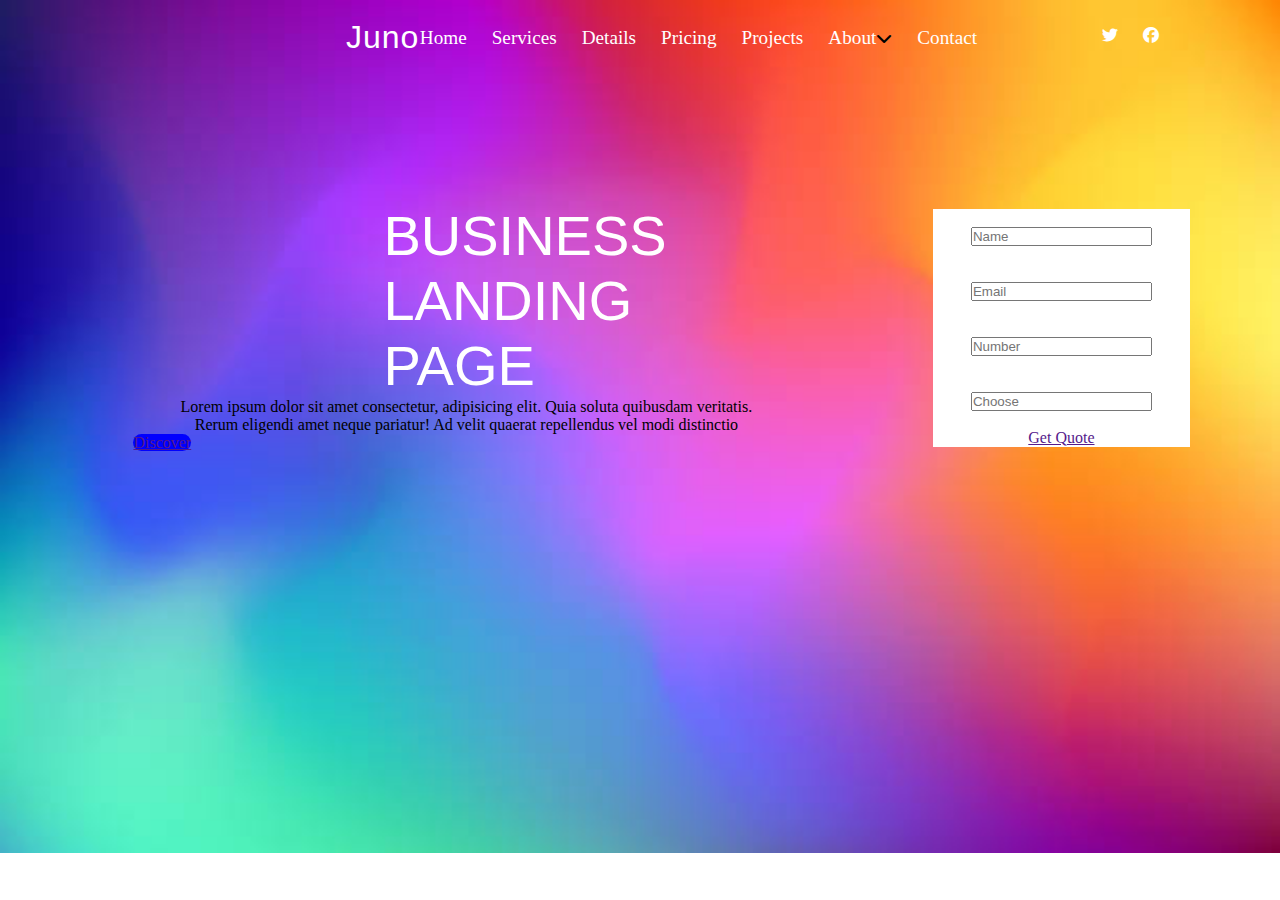
<file: index.html>
<!DOCTYPE html>
<html lang="en">
<head>
    <meta charset="UTF-8">
    <meta http-equiv="X-UA-Compatible" content="IE=edge">
    <meta name="viewport" content="width=device-width, initial-scale=1.0">
    <link rel="stylesheet" href="./css/style.css">
    <link rel="stylesheet" href="https://cdnjs.cloudflare.com/ajax/libs/font-awesome/6.1.1/css/all.min.css">
    <title>JUNO</title>
</head>
<body>
    <header>
        <nav>
          <div class="name"><h1>Juno</h1></div>
  
          <div class="nav-lists">
            <ul class="nav-links lists">
              <li><a class="listed-links" href="">Home</a></li>
              <li><a class="hovering listed-links" href="">Services</a></li>
              <li><a class="hovering listed-links" href="">Details</a></li>
              <li><a class="hovering listed-links" href="">Pricing</a></li>
              <li><a class="hovering listed-links" href="">Projects</a></li>
              <li><a class="listed-links about-down" href="">About</a><i class="fa-solid fa-chevron-down"></i></li>
              <li><a class="hovering listed-links" href="">Contact</a></li>
            </ul>
            <ul class="social lists">
              <li>
                <a href="">
                  <i class="social-links hovering fa-brands fa-twitter"></i
                ></a>
              </li>
              <li>
                <a href="">
                  <i class="social-links hovering fa-brands fa-facebook"></i
                ></a>
                  </li>
            </ul>
          </div>
        </nav>
      </header>
      <section id="info">
         <div class="main-text">
            <div class="h1"><h1 class="h">BUSINESS <br> LANDING PAGE</h1>
                
                <div class="text">Lorem ipsum dolor sit amet consectetur, adipisicing elit. Quia soluta quibusdam veritatis. <br> Rerum eligendi amet neque pariatur! Ad velit quaerat repellendus vel modi distinctio</div>
                <a class="btn-btn-success" href="">Discover</a>            
            </div>
            <!-- <div class="text">Lorem ipsum dolor sit amet consectetur, adipisicing elit. Quia soluta quibusdam veritatis. <br> Rerum eligendi amet neque pariatur! Ad velit quaerat repellendus vel modi distinctio</div> -->
            <!-- <div class="button">
              <a class="btn btn-success" href="">Discover</a>
            </div> -->
         </div>
         <div class="insert">
            <label for="Name"></label> </br>
            <input type="text" name="Name" id="Name" placeholder="Name" > </br>
            <label for="E-mail" ></label> </br>
            <input type="email" name="E-mail" id="E-mail" placeholder="Email"> </br>
            <label for="Phone"></label> </br>
            <input type="tel" name="Phone" id="Phone" placeholder="Number"> </br>
            <label for="Select"></label> </br>
            <input type="number" name="Select" id="Select" placeholder="Choose"></br>
            <div class="button-register">
                <a class="btn btn-success" href="">Get Quote</a>
              </div>
         </div>
      </section>
</body>
</html>
</file>
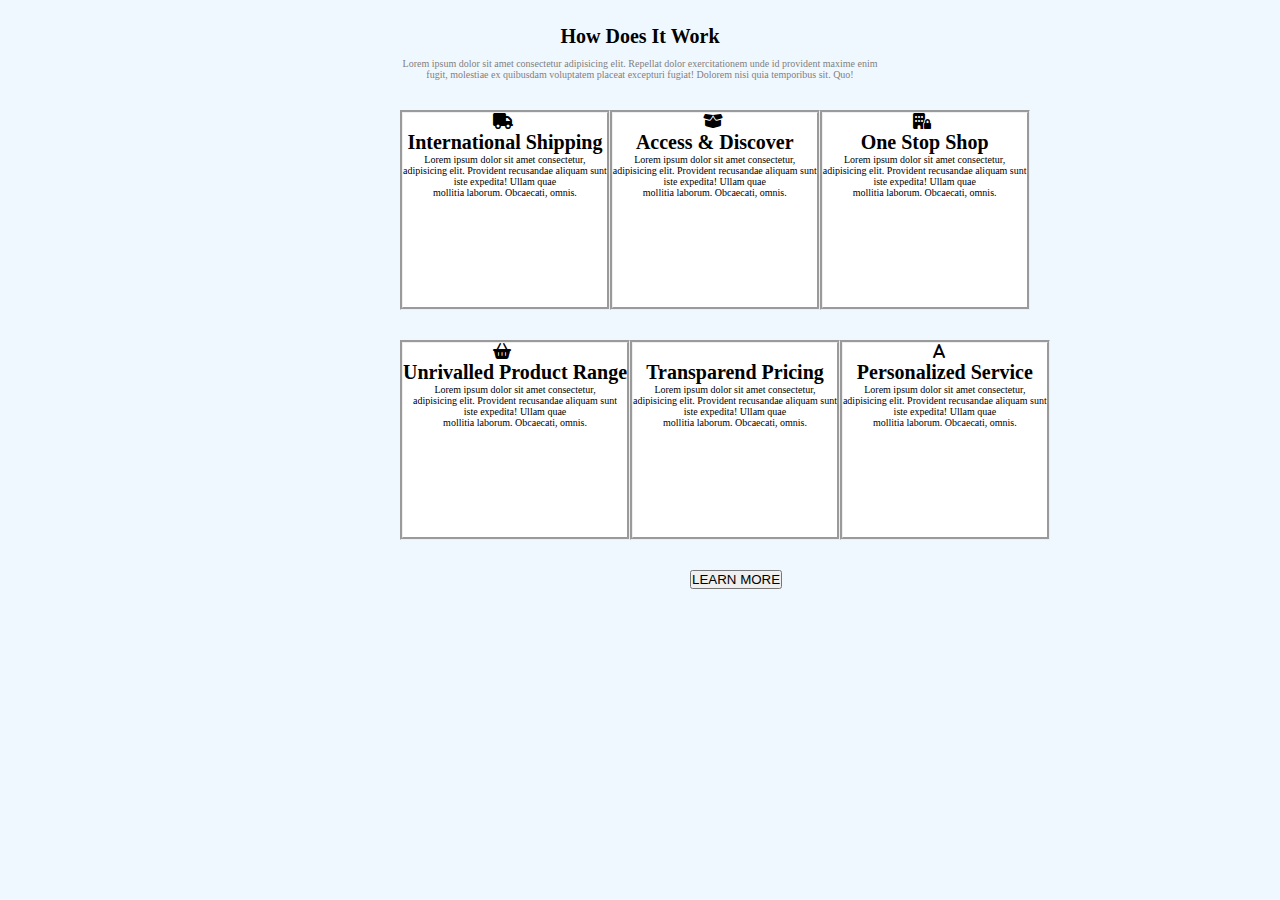
<file: how/index.html>
<!DOCTYPE html>
<html lang="en">
<head>
    <meta charset="UTF-8">
    <meta http-equiv="X-UA-Compatible" content="IE=edge">
    <meta name="viewport" content="width=device-width, initial-scale=1.0">
    <link rel="stylesheet" href="style.css">
    <link rel="stylesheet" href="https://cdnjs.cloudflare.com/ajax/libs/font-awesome/6.1.1/css/all.min.css">
    <title>How Does It Work</title>
</head>
<body>
    <div class="title">
        <h1 class="h">How Does It Work </h1>
        <div class="under-title">Lorem ipsum dolor sit amet consectetur adipisicing elit. Repellat dolor exercitationem unde id provident maxime enim <br> fugit, molestiae ex quibusdam voluptatem placeat excepturi fugiat! Dolorem nisi quia temporibus sit. Quo!</div>
    </div>
   <div class="firstrow">
    <div class="shipping">
        <i class="fa-solid fa-truck"></i>
    <h1>International Shipping</h1>
    <p>Lorem ipsum dolor sit amet consectetur, <br> adipisicing elit. Provident recusandae aliquam sunt <br> iste expedita! Ullam quae <br> mollitia laborum. Obcaecati, omnis.</p>
    </div>
    <div class="access">
        <i class="fa-solid fa-box-open"></i>
    <h1>Access & Discover</h1>
    <p>Lorem ipsum dolor sit amet consectetur, <br> adipisicing elit. Provident recusandae aliquam sunt <br> iste expedita! Ullam quae <br> mollitia laborum. Obcaecati, omnis.</p>
    </div>
    <div class="one">
        <i class="fa-solid fa-building-lock"></i>
    <h1>One Stop Shop</h1>
    <p>Lorem ipsum dolor sit amet consectetur, <br> adipisicing elit. Provident recusandae aliquam sunt <br> iste expedita! Ullam quae <br> mollitia laborum. Obcaecati, omnis.</p>
    </div>
   </div>
   <div class="secondrow">
    <div class="shipping">
        <i class="fa-solid fa-basket-shopping"></i>
    <h1>Unrivalled Product Range</h1>
    <p>Lorem ipsum dolor sit amet consectetur, <br> adipisicing elit. Provident recusandae aliquam sunt <br> iste expedita! Ullam quae <br> mollitia laborum. Obcaecati, omnis.</p>
    </div>
    <div class="access">
        <i class="fa-solid fa-tv-music"></i>
    <h1>Transparend Pricing</h1>
    <p>Lorem ipsum dolor sit amet consectetur, <br> adipisicing elit. Provident recusandae aliquam sunt <br> iste expedita! Ullam quae <br> mollitia laborum. Obcaecati, omnis.</p>
    </div>
    <div class="one">
        <i class="fa-solid fa-a"></i>
    <h1>Personalized Service</h1>
    <p>Lorem ipsum dolor sit amet consectetur, <br> adipisicing elit. Provident recusandae aliquam sunt <br> iste expedita! Ullam quae <br> mollitia laborum. Obcaecati, omnis.</p>
    </div>
   </div>
   <div class="button">
    <button type="button">LEARN MORE</button>
   </div>
</body>
</html>
</file>
<file: css/style.css>
*{
    margin: 0px;
    padding: 0px;
    box-sizing: border-box;
}
body{
    background-image: url(/assets/img/bgc.jpeg);
    background-repeat: no-repeat;
    background-size: cover;
}
header{
    width: 100%;
    top: 0;
    position: sticky;
    display: flex;
    align-items: center; 
    justify-content: center; 
    height: 75px;
}
nav{
    display: flex;
    flex-direction: row;
    width: 85%;
    align-items: center;
    justify-content: space-between;
}
.nav-lists{
    display: flex;
    flex-direction: row;
}
.nav-links{
    padding-right: 100px;
}
.lists{
    display: flex;
    flex-direction: row;
    list-style: none;
}
.lists > li{
    padding-right: 25px;
}
.listed-links{
    text-decoration: none;
    color: white;
    font-size: 120%;
    transition: all ease-in-out 0.1s;
}
.name > h1{
    font-size: 200%;
    color: white;
    font-family: "Open Sans", sans-serif;
    font-weight: 400;
    letter-spacing: 1px;
}
.social-links{
    color: white;
    text-decoration: none;
}
#info{
    width: 100%;
    display: flex;
    align-items: center;
    justify-content: center;
    margin-top: 10%;
}
.main-text{
  display: flex;
  flex-direction: row;
  width: 85%;
  align-items: center;
  justify-content: space-evenly;
}
h1{
    display: flex;
    flex-direction: column;
    width: 48%;
    padding-left: 250px;
}
.h{
    font-size: 350%;
    text-transform: uppercase;
    color: white;
    font-family: Arial, Helvetica, sans-serif;
    font-weight: 500;
}
.btn-btn-success{
box-sizing: border-box;
background-color: blue;
height: 60px;
width: 60px;
border-radius: 50px;
border-width: 60px;
align-items: center;
text-align: center;
}
.insert{
  background-color: white;
  display: flex;
  flex-direction: column;
  width: 300px;
  align-items: center;
  box-sizing: border-box;
  margin-right: 90px;
}
.text{
    text-align: center;
}
</file>
<file: how/style.css>
*{
    margin: 0px;
    padding: 0px;
    box-sizing: border-box;
}
body{
    background-color: aliceblue;
}
.h{
    font-size: 20px;
    color: black;
    text-align: center;
    margin-top: 25px;
}
.under-title{
    font-size: 10px;
    color: gray;
    text-align: center;
    padding-top: 10px;
}
.firstrow{
    display: flex;
    margin-top: 30px;
    margin-left: 400px;
    align-items: center;
}
.secondrow{
    display: flex;
    margin-top: 30px;
    margin-left: 400px;
    align-items: center;
}
.shipping{
    box-sizing: border-box;
    border-style: groove;
    background-color: white;
    height: 200px;
}
.access{
    box-sizing: border-box;
    border-style: groove;
    background-color: white;
    height: 200px;
}
.one{
    box-sizing: border-box;
    border-style: groove;
    background-color: white;
    height: 200px;
}
h1{
    font-size: 20px;
    text-align: center;
}
p{
    text-align: center;
    font-size: 10px;
}
i{
    padding-left: 90px;
}
.button{
    margin-left: 690px;
    margin-top: 30px;
    color: red;
}
</file>
